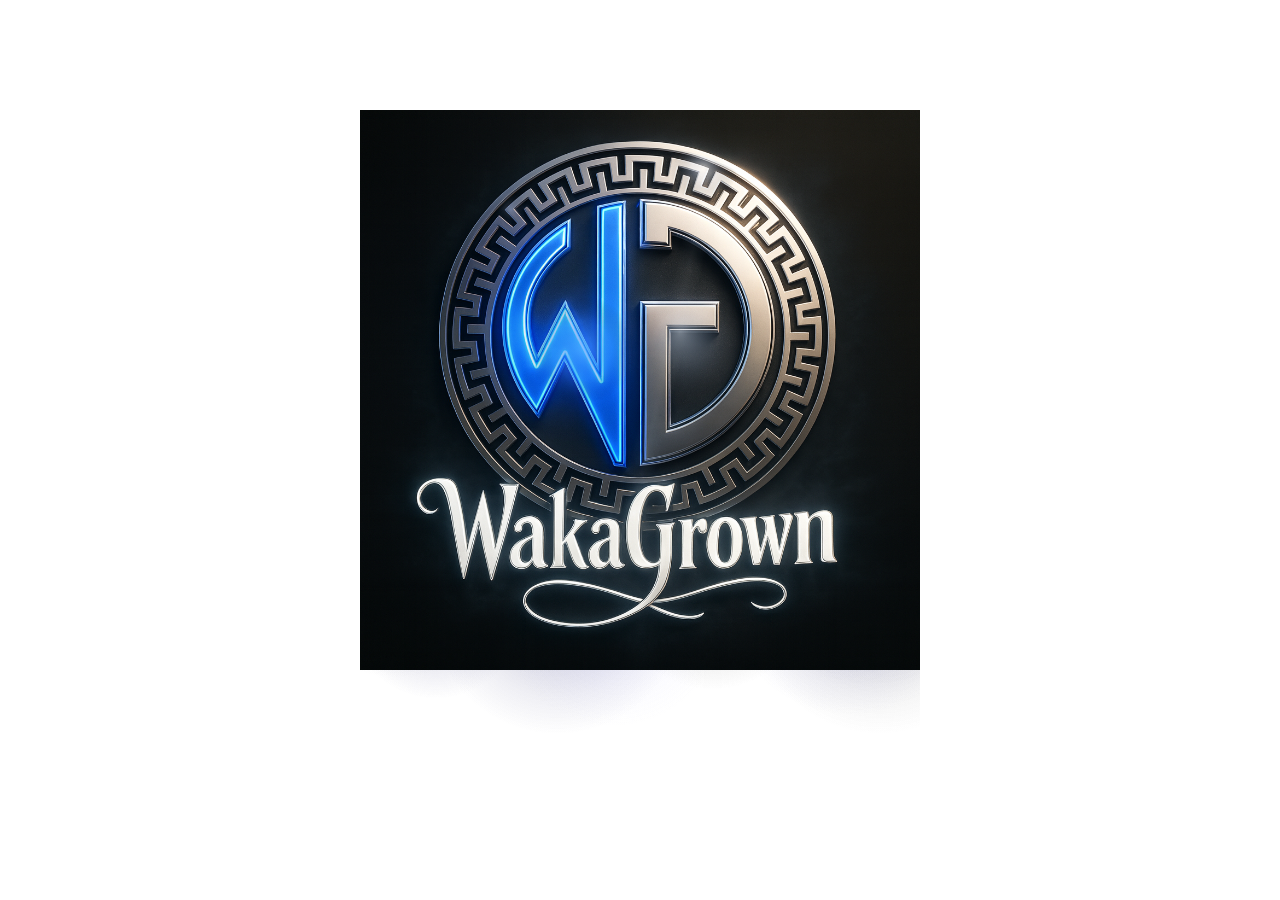
<file: index2.html>
<!DOCTYPE html>
<html lang="en">
<head>
<meta charset="UTF-8">
<meta name="viewport" content="width=device-width, initial-scale=1.0">
<title>WakaGrown</title>
<style>
  * { margin: 0; padding: 0; box-sizing: border-box; }
  body {
    background: transparent;
    display: flex; align-items: center; justify-content: center;
    min-height: 100vh; overflow: hidden;
  }
  .wrap {
    position: relative;
    width: 560px;
    height: 680px;
    display: flex;
    align-items: flex-start;
    justify-content: center;
  }
  .logo-img {
    position: absolute;
    top: 0; left: 0;
    width: 560px;
    height: 560px;
    object-fit: contain;
    z-index: 2;
    animation: introScale 1.2s cubic-bezier(0.22,1,0.36,1) both;
  }
  @keyframes introScale {
    from { opacity: 0; transform: scale(0.85); }
    to   { opacity: 1; transform: scale(1); }
  }
  /* smoke sits behind logo */
  #smokeCanvas {
    position: absolute;
    top: 0; left: 0;
    width: 560px;
    height: 680px;
    z-index: 1;
    pointer-events: none;
  }
  /* glow effects sit on top */
  #fxCanvas {
    position: absolute;
    top: 0; left: 0;
    width: 560px;
    height: 560px;
    z-index: 3;
    pointer-events: none;
  }
</style>
</head>
<body>
<div class="wrap">
  <canvas id="smokeCanvas" width="560" height="680"></canvas>
  <img class="logo-img" id="logo" src="WakaGrownlogo.PNG" alt="WakaGrown logo">
  <canvas id="fxCanvas" width="560" height="560"></canvas>
</div>
<script>
const S  = 560;

// ── Measured from the actual logo image (560×560 canvas) ──
// The medallion circle center sits at roughly 50% x, 42% y
const CX      = 280;
const CY      = 236;
const RING_R  = 188;   // outer edge of greek-key band
const INNER_R = 150;   // edge of dark inner circle
// W glyph lives in the left half, G in the right half
const W_CX = CX - 58;  const W_CY = CY + 4;
const G_CX = CX + 54;  const G_CY = CY + 4;

// ─────────────────────────────────────────────────────────────────────────────
// SMOKE
// ─────────────────────────────────────────────────────────────────────────────
const smokeCanvas = document.getElementById('smokeCanvas');
const sc = smokeCanvas.getContext('2d');

class SmokeParticle {
  constructor(born) { this.reset(born); }

  reset(born) {
    const t = Math.random();
    if (t < 0.60) {
      // wide base band — full canvas width
      this.x = 10 + Math.random() * 540;
      this.y = CY + INNER_R * 0.92 + Math.random() * 40;
    } else if (t < 0.78) {
      // left curtain
      this.x = Math.random() * 110;
      this.y = CY + 70 + Math.random() * 150;
    } else if (t < 0.92) {
      // right curtain
      this.x = 450 + Math.random() * 110;
      this.y = CY + 70 + Math.random() * 150;
    } else {
      // low floor pool
      this.x = 10 + Math.random() * 540;
      this.y = CY + INNER_R + 40 + Math.random() * 90;
    }

    this.vx       = (Math.random() - 0.5) * 0.5;
    this.vy       = -(0.18 + Math.random() * 0.55);
    this.life     = born ? Math.random() * (200 + Math.random() * 260) : 0;
    this.maxLife  = 200 + Math.random() * 260;
    this.r        = 50 + Math.random() * 80;
    this.rot      = Math.random() * Math.PI * 2;
    this.rotSpeed = (Math.random() - 0.5) * 0.005;
    this.gray     = 120 + Math.floor(Math.random() * 100);
    this.blue     = Math.random() < 0.3 ? 40 : 0;
    this.peak     = 0.26 + Math.random() * 0.18;
  }

  update() {
    this.life++;
    this.x  += this.vx + Math.sin(this.life * 0.015 + this.rot) * 0.22;
    this.y  += this.vy;
    this.vy *= 0.9997;
    this.vx += (Math.random() - 0.5) * 0.04;
    this.rot += this.rotSpeed;
    this.r  += 0.28;
    if (this.life >= this.maxLife) this.reset(false);
  }

  draw(ctx) {
    const p = this.life / this.maxLife;
    let a = p < 0.10  ? (p / 0.10) * this.peak
          : p > 0.62  ? ((1 - p) / 0.38) * this.peak
          : this.peak;

    const c = this.gray;
    const b = Math.min(255, c + this.blue);
    const g = ctx.createRadialGradient(this.x, this.y, 0, this.x, this.y, this.r);
    g.addColorStop(0,    `rgba(${c},${c},${b},${a})`);
    g.addColorStop(0.38, `rgba(${c},${c},${b},${a * 0.72})`);
    g.addColorStop(0.72, `rgba(${c},${c},${b},${a * 0.28})`);
    g.addColorStop(1,    `rgba(${c},${c},${b},0)`);

    ctx.save();
    ctx.translate(this.x, this.y);
    ctx.rotate(this.rot);
    ctx.translate(-this.x, -this.y);
    ctx.beginPath();
    ctx.arc(this.x, this.y, this.r, 0, Math.PI * 2);
    ctx.fillStyle = g;
    ctx.fill();
    ctx.restore();
  }
}

const particles = Array.from({ length: 220 }, (_, i) => new SmokeParticle(true));

// ─────────────────────────────────────────────────────────────────────────────
// FX  (clean, targeted overlays — no stray blobs)
// ─────────────────────────────────────────────────────────────────────────────
const fxCanvas = document.getElementById('fxCanvas');
const ctx = fxCanvas.getContext('2d');
let t = 0;

// Orbiting shimmer dot on the greek-key ring only
function drawRingShimmer(angle) {
  const x = CX + Math.cos(angle) * RING_R;
  const y = CY + Math.sin(angle) * RING_R;

  ctx.save();
  // clip to annular ring band so shimmer never bleeds inside or outside
  ctx.beginPath();
  ctx.arc(CX, CY, RING_R + 12, 0, Math.PI * 2);
  ctx.arc(CX, CY, INNER_R,     0, Math.PI * 2, true);
  ctx.clip();

  const g = ctx.createRadialGradient(x, y, 0, x, y, 34);
  g.addColorStop(0,   'rgba(255,255,255,0.60)');
  g.addColorStop(0.35,'rgba(220,232,255,0.28)');
  g.addColorStop(1,   'rgba(0,0,0,0)');
  ctx.fillStyle = g;
  ctx.beginPath();
  ctx.arc(x, y, 34, 0, Math.PI * 2);
  ctx.fill();

  // soft trailing dot
  const tx = CX + Math.cos(angle - 1.1) * RING_R;
  const ty = CY + Math.sin(angle - 1.1) * RING_R;
  const g2 = ctx.createRadialGradient(tx, ty, 0, tx, ty, 18);
  g2.addColorStop(0,  'rgba(200,215,255,0.20)');
  g2.addColorStop(1,  'rgba(0,0,0,0)');
  ctx.fillStyle = g2;
  ctx.beginPath();
  ctx.arc(tx, ty, 18, 0, Math.PI * 2);
  ctx.fill();

  ctx.restore();
}

// Blue neon pulse — clipped strictly to the left half of the inner circle
function drawNeonW(pulse, flicker) {
  const a = (0.80 + pulse * 0.20) * (1 - flicker * 0.55);

  ctx.save();
  // clip: left semicircle of inner circle
  ctx.beginPath();
  ctx.arc(CX, CY, INNER_R - 2, Math.PI * 0.5, Math.PI * 1.5);
  ctx.lineTo(CX, CY);
  ctx.closePath();
  ctx.clip();

  // outer diffuse halo
  const g1 = ctx.createRadialGradient(W_CX, W_CY, 0, W_CX, W_CY, 110);
  g1.addColorStop(0,    `rgba(28,105,255,${0.28 * a})`);
  g1.addColorStop(0.50, `rgba(18, 70,210,${0.10 * a})`);
  g1.addColorStop(1,    'rgba(0,0,0,0)');
  ctx.fillStyle = g1;
  ctx.beginPath(); ctx.arc(W_CX, W_CY, 110, 0, Math.PI * 2); ctx.fill();

  // tight core glow
  const g2 = ctx.createRadialGradient(W_CX, W_CY, 0, W_CX, W_CY, 54);
  g2.addColorStop(0,   `rgba(85,165,255,${0.58 * a})`);
  g2.addColorStop(0.55,`rgba(50,120,240,${0.25 * a})`);
  g2.addColorStop(1,   'rgba(0,0,0,0)');
  ctx.fillStyle = g2;
  ctx.beginPath(); ctx.arc(W_CX, W_CY, 54, 0, Math.PI * 2); ctx.fill();

  ctx.restore();
}

// Silver sheen — clipped to right half of inner circle
function drawSilverG(shimmer) {
  const s = 0.5 + 0.5 * Math.sin(shimmer);

  ctx.save();
  ctx.beginPath();
  ctx.arc(CX, CY, INNER_R - 2, -Math.PI * 0.5, Math.PI * 0.5);
  ctx.lineTo(CX, CY);
  ctx.closePath();
  ctx.clip();

  const g = ctx.createRadialGradient(G_CX - 14, G_CY - 18, 0, G_CX, G_CY, 62);
  g.addColorStop(0,    `rgba(222,236,255,${0.34 + s * 0.22})`);
  g.addColorStop(0.50, `rgba(160,185,220,${0.10 + s * 0.07})`);
  g.addColorStop(1,    'rgba(0,0,0,0)');
  ctx.fillStyle = g;
  ctx.beginPath(); ctx.arc(G_CX, G_CY, 62, 0, Math.PI * 2); ctx.fill();

  ctx.restore();
}

// Single thin sweep beam across the inner circle
function drawSweep(angle) {
  ctx.save();
  ctx.beginPath();
  ctx.arc(CX, CY, INNER_R - 2, 0, Math.PI * 2);
  ctx.clip();

  const ox = CX + Math.cos(angle + Math.PI) * INNER_R;
  const oy = CY + Math.sin(angle + Math.PI) * INNER_R;
  const dx = CX + Math.cos(angle) * INNER_R * 1.4;
  const dy = CY + Math.sin(angle) * INNER_R * 1.4;
  const g = ctx.createLinearGradient(ox, oy, dx, dy);
  g.addColorStop(0,    'rgba(255,255,255,0)');
  g.addColorStop(0.46, 'rgba(255,255,255,0)');
  g.addColorStop(0.50, 'rgba(255,255,255,0.055)');
  g.addColorStop(0.54, 'rgba(255,255,255,0)');
  g.addColorStop(1,    'rgba(255,255,255,0)');
  ctx.fillStyle = g;
  ctx.fillRect(0, 0, S, S);
  ctx.restore();
}

function loop() {
  t++;

  // ── smoke ──
  sc.clearRect(0, 0, 560, 680);
  particles.forEach(p => { p.update(); p.draw(sc); });
  sc.globalAlpha = 0.45;
  particles.forEach(p => p.draw(sc));
  sc.globalAlpha = 1;

  // ── fx ──
  ctx.clearRect(0, 0, S, S);
  drawRingShimmer((t * 0.018) % (Math.PI * 2) - Math.PI / 2);
  drawNeonW(0.5 + 0.5 * Math.sin(t * 0.04), Math.random() < 0.007 ? Math.random() * 0.8 : 0);
  drawSilverG(t * 0.025);
  drawSweep((t * 0.012) % (Math.PI * 2));

  requestAnimationFrame(loop);
}

document.getElementById('logo').onload = () => requestAnimationFrame(loop);
</script>
</body>
</html>
</file>
